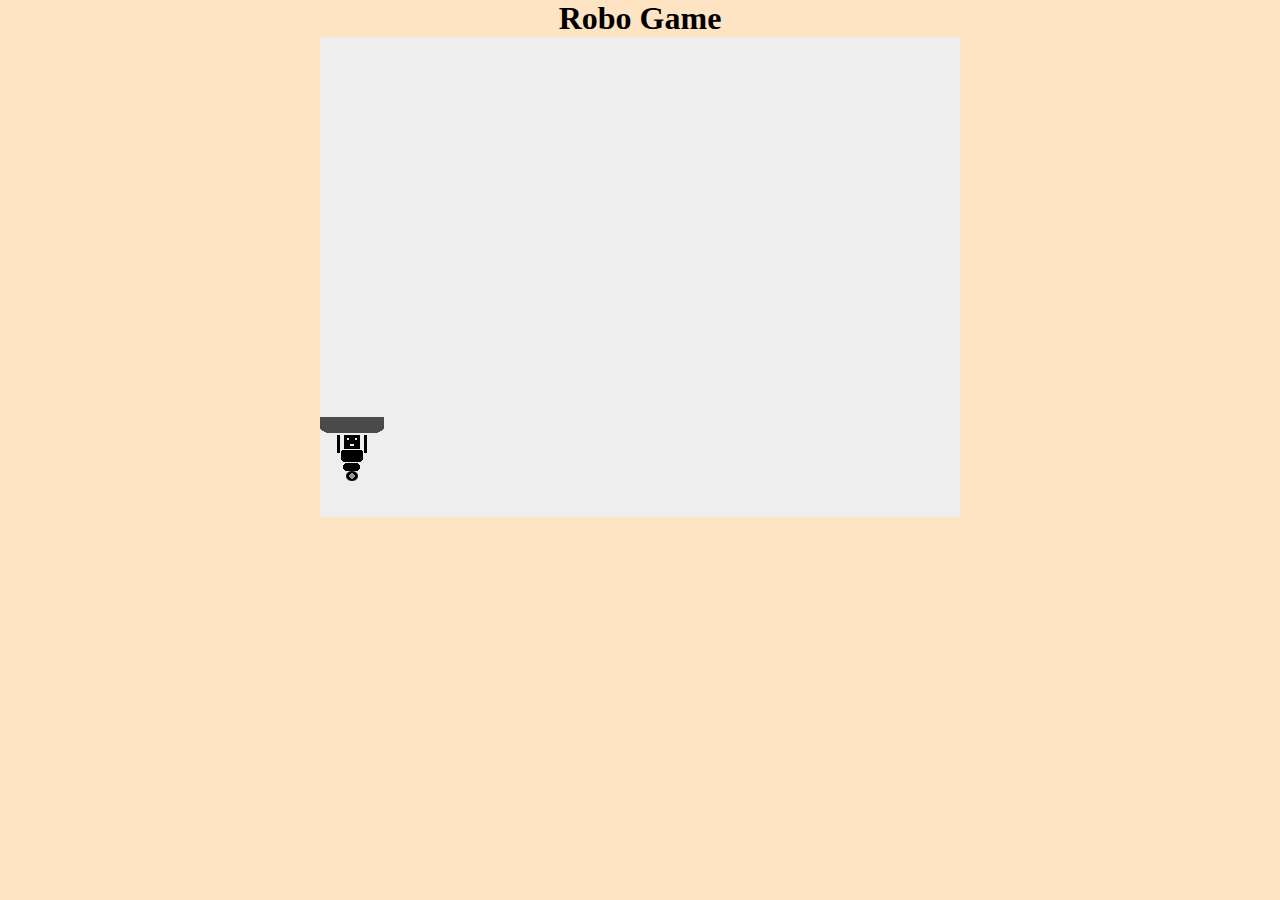
<file: 01/index.html>
<!DOCTYPE html>
<html>
<head>
    <!-- 文字コードの指定 -->
    <meta charset="UTF-8">
    <!-- スタイルシートの指定 -->
    <link rel="stylesheet" href="./css/style.css">
    <!-- スクリプトの読み込み -->
    <script src="./script/canvas2d.js"></script>
    <script src="./script/main.js"></script>
</head>
<body>
    <h1>Robo Game</h1>
    <canvas id="main_canvas"></canvas>
</body>

</html>
</file>
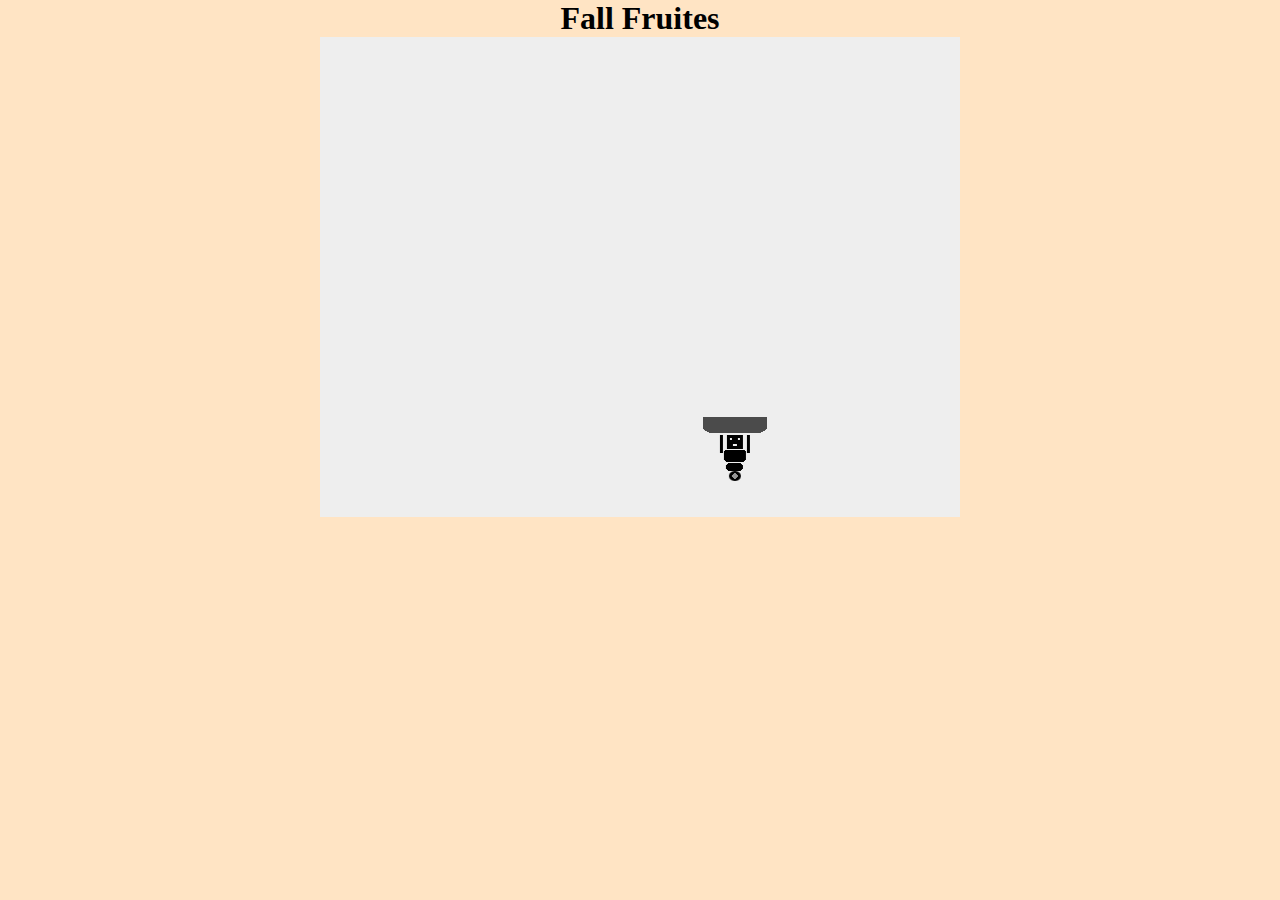
<file: 02/index.html>
<!DOCTYPE html>
<html>
<head>
    <!-- 文字コードの指定 -->
    <meta charset="UTF-8">
    <!-- スタイルシートの指定 -->
    <link rel="stylesheet" href="./css/style.css">
    <!-- スクリプトの読み込み -->
    <script src="./script/canvas2d.js"></script>
    <script src="./script/main.js"></script>
</head>
<body>
    <h1>Fall Fruites</h1>
    <canvas id="main_canvas"></canvas>
</body>

</html>
</file>
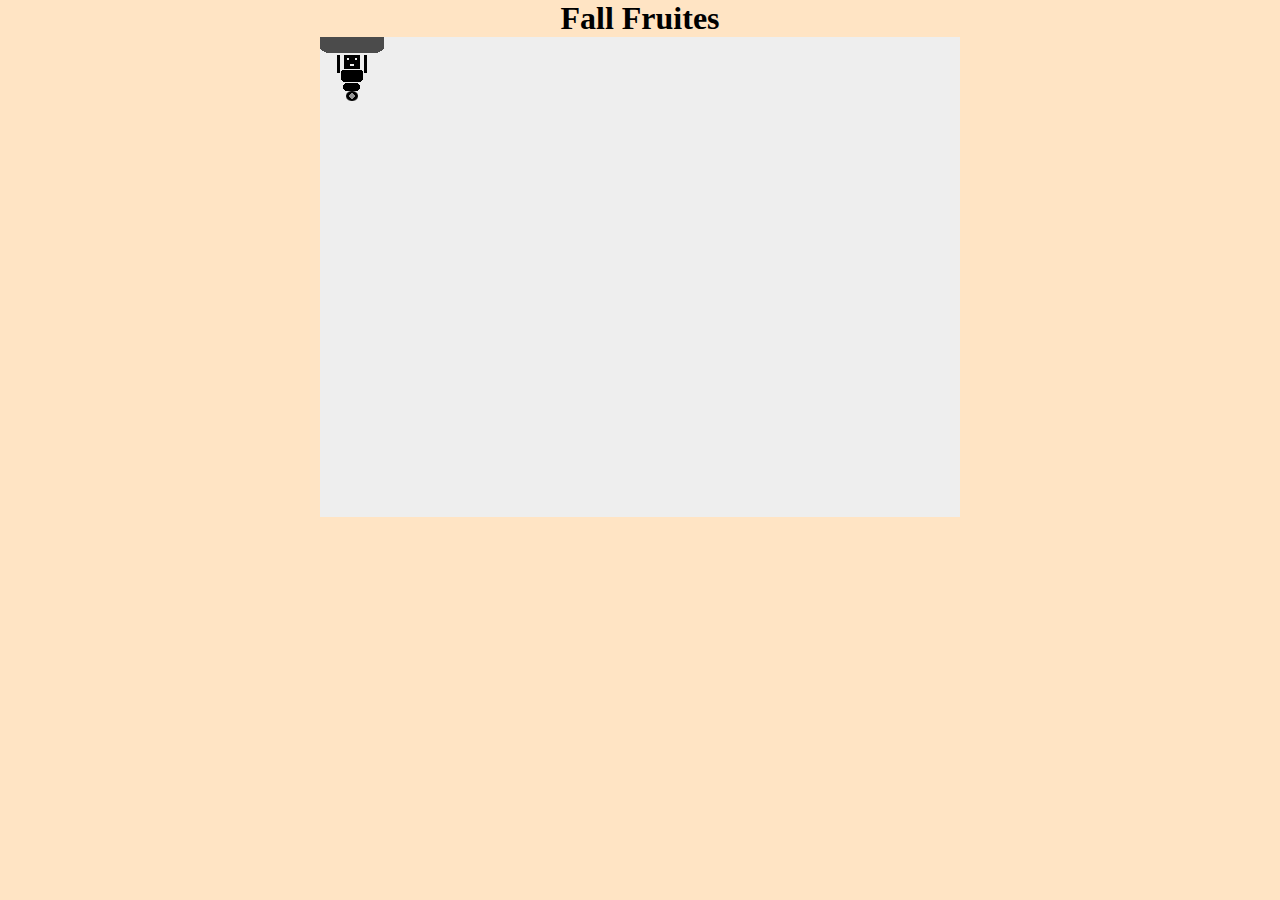
<file: 04/index.html>
<!DOCTYPE html>
<html>
<head>
    <!-- 文字コードの指定 -->
    <meta charset="UTF-8">
    <!-- スタイルシートの指定 -->
    <link rel="stylesheet" href="./css/style.css">
    <!-- スクリプトの読み込み -->
    <script src="./script/canvas2d.js"></script>
    <script src="./script/character.js"></script>
    <script src="./script/main.js"></script>
</head>
<body>
    <h1>Fall Fruites</h1>
    <canvas id="main_canvas"></canvas>
</body>

</html>
</file>
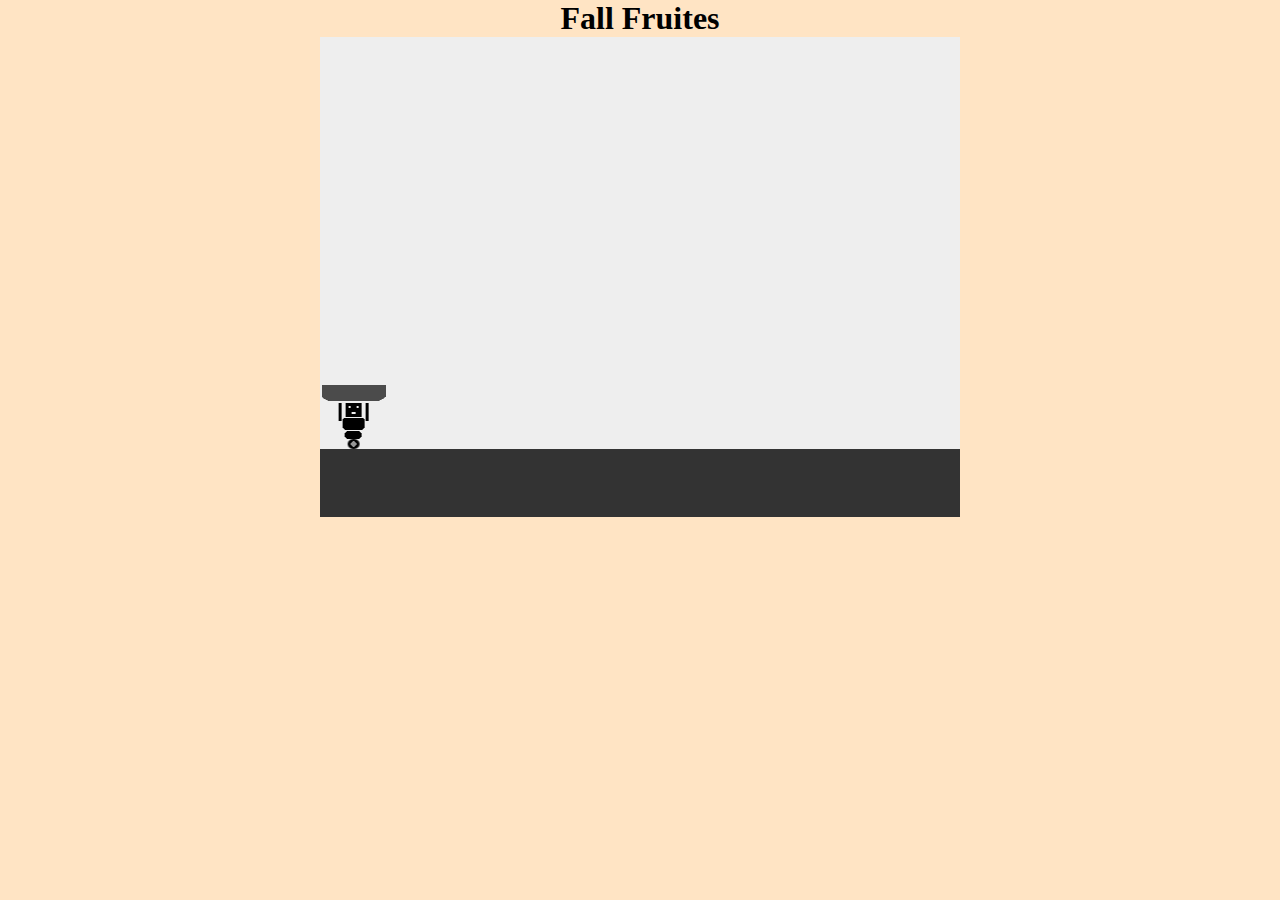
<file: 10/index.html>
<!DOCTYPE html>
<html>
<head>
    <!-- 文字コードの指定 -->
    <meta charset="UTF-8">
    <!-- スタイルシートの指定 -->
    <link rel="stylesheet" href="./css/style.css">
    <!-- スクリプトの読み込み -->
    <script src="./script/canvas2d.js"></script>
    <script src="./script/character.js"></script>
    <script src="./script/scene.js"></script>
    <script src="./script/main.js"></script>
</head>
<body>
    <h1>Fall Fruites</h1>
    <canvas id="main_canvas"></canvas>
</body>

</html>
</file>
<file: 01/css/style.css>
@charset "utf-8";

*{
    margin: 0px;
    padding : 0px;
}

html, body{
    background-color:bisque;
    color:black;
    text-align: center;
    width: 100%;
    height: 100%;
    overflow: hidden;
}

canvas {
    margin:0px auto;
}
</file>
<file: 02/css/style.css>
@charset "utf-8";

*{
    margin: 0px;
    padding : 0px;
}

html, body{
    background-color:bisque;
    color:black;
    text-align: center;
    width: 100%;
    height: 100%;
    overflow: hidden;
}

canvas {
    margin:0px auto;
}
</file>
<file: 04/css/style.css>
@charset "utf-8";

*{
    margin: 0px;
    padding : 0px;
}

html, body{
    background-color:bisque;
    color:black;
    text-align: center;
    width: 100%;
    height: 100%;
    overflow: hidden;
}

canvas {
    margin:0px auto;
}
</file>
<file: 10/css/style.css>
@charset "utf-8";

*{
    margin: 0px;
    padding : 0px;
}

html, body{
    background-color:bisque;
    color:black;
    text-align: center;
    width: 100%;
    height: 100%;
    overflow: hidden;
}

canvas {
    margin:0px auto;
}
</file>
